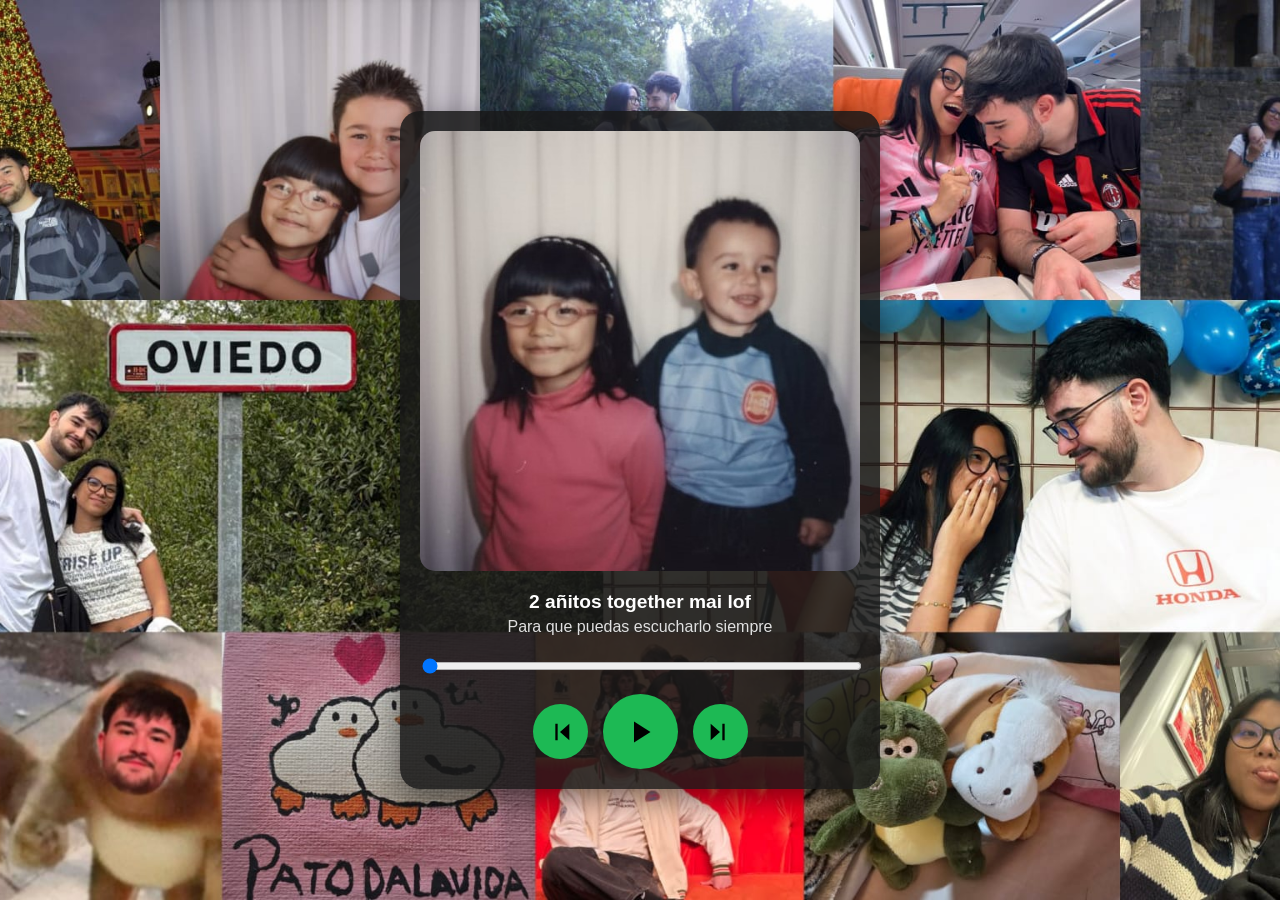
<file: index.html>
<!DOCTYPE html>
<html lang="es">
<head>
    <meta charset="UTF-8">
    <title>2 añitos together</title>
    <meta name="viewport" content="width=device-width, initial-scale=1.0">
    <link rel="stylesheet" href="d.css">
</head>
<body>

<div class="player">
    <div class="cover"></div>

    <div class="info">
        <h3>2 añitos together mai lof</h3>
        <p>Para que puedas escucharlo siempre</p>
    </div>

    <audio id="audio" src="d.mp4"></audio>
    <input type="range" id="progress" value="0">

    <div class="controls">
    
        <button id="back10">
            <svg xmlns="http://www.w3.org/2000/svg" viewBox="0 0 24 24" fill="black" width="28" height="28">
                <path d="M20 5v14l-8-7 8-7zm-10 0v14h-2V5h2z"/>
            </svg>
        </button>

        <button id="playPause">
            <svg id="playIcon" xmlns="http://www.w3.org/2000/svg" viewBox="0 0 24 24" fill="black" width="36" height="36">
                <path d="M8 5v14l11-7z"/>
            </svg>
        </button>
        
        <button id="forward10">
            <svg xmlns="http://www.w3.org/2000/svg" viewBox="0 0 24 24" fill="black" width="28" height="28">
                <path d="M4 5v14l8-7-8-7zm10 0v14h2V5h-2z"/>
            </svg>
        </button>
    </div>
</div>

<script src="d.js"></script>
</body>
</html>
</file>
<file: d.css>
body {
    background-image: url(fondo.jpeg);
    background-size: cover;
    background-position: center;
    background-repeat: no-repeat;
    font-family: Arial, sans-serif;
    display: flex;
    justify-content: center;
    align-items: center;
    min-height: 100vh;
    margin: 0;
    color: white;
}
@media (max-width: 767px) {
    body {
        background-image: url(fondomovil.jpeg);
    }
}
.player {
    width: 90%;
    max-width: 360px;
    background-color: rgba(24,24,24,0.85);
    border-radius: 20px;
    padding: 20px;
    box-shadow: 0 10px 30px rgba(0,0,0,0.5);
    text-align: center;
    box-sizing: border-box;
}

/* Portada */
.cover {
    width: 100%;
    aspect-ratio: 1 / 1;
    background-image: url("d.jpg");
    background-size: cover;
    background-position: center;
    border-radius: 15px;
    margin-bottom: 20px;
    position: relative;
    overflow: hidden;
}


.info h3 {
    font-size: 1.2rem;
    margin: 0;
}
.info p {
    font-size: 1rem;
    margin: 5px 0 20px;
    color: #e0e0e0;
}
#progress {
    width: 100%;
    margin-bottom: 20px;
}

.controls {
    display: flex;
    justify-content: center;
    align-items: center;
    gap: 15px;
    flex-wrap: wrap;
}

.controls button {
    width: 55px;
    height: 55px;
    display: flex;
    justify-content: center;
    align-items: center;
    border-radius: 50%;
    border: none;
    background-color: #1db954;
    cursor: pointer;
    padding: 0;
}

#playPause {
    width: 65px;
    height: 65px;
}
@media (min-width: 768px) {
    .player {
        max-width: 480px;
    }
    #playPause {
        width: 75px;
        height: 75px;
    }
}
</file>
